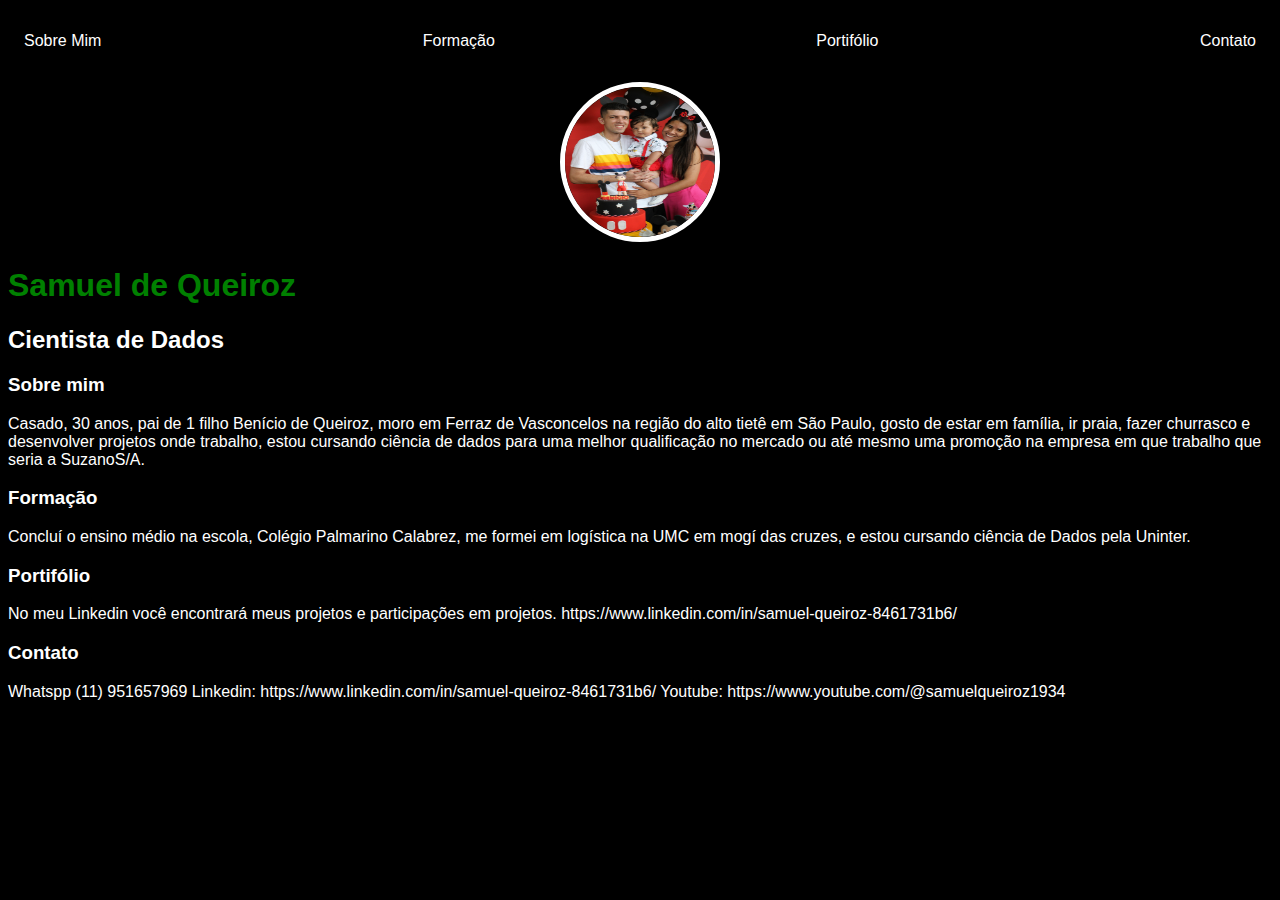
<file: index.html>
<!DOCTYPE html>
<html lang="en">
<head>
    <meta charset="UTF-8">
    <meta name="viewport" content="width=device-width, initial-scale=1.0">
    <title>Samuel de Queiroz</title>
    <link rel="stylesheet" href="index.css"
</head>
<body>
    <nav>
        <ul>
            <li>
                <a href="index.html"> Sobre Mim</a>
            </li>
            <li>
                <a href="formacao.html"> Formação</a>
            </li>
            <li>
                <a href="portifolio.html"> Portifólio</a>
            </li>
            <li>
                <a href="contact.html"> Contato</a>
            </li>
        </ul>
    </nav>

    <header>
        <div class="center">
            <img src="./img/IMG_5308.JPG"></img>
        </div>
        <h1>Samuel de Queiroz</h1>
        <h2>Cientista de Dados</h2>
    </header>
    <main>
        <section>
            <h3>Sobre mim</h3>
            <p>
                Casado, 30 anos, pai de 1 filho Benício de Queiroz, moro em Ferraz de Vasconcelos na região do alto tietê em São Paulo, gosto de estar em família, ir praia, fazer churrasco e desenvolver projetos onde trabalho, estou cursando ciência de dados para uma melhor qualificação no mercado ou até mesmo uma promoção na empresa em que trabalho que seria a SuzanoS/A. 
            </p>
        </section>
        <section>
            <h3>Formação</h3>
            <p>
                Concluí o ensino médio na escola, Colégio Palmarino Calabrez, me formei em logística na UMC em mogí das cruzes, e estou cursando ciência de Dados pela Uninter.
            </p>
        </section>
        <section>
            <h3>Portifólio</h3>
            <p>
                No meu Linkedin você encontrará meus projetos e participações em projetos. 
                https://www.linkedin.com/in/samuel-queiroz-8461731b6/
            </p>
        </section>
    </section>
    <section>
        <h3>Contato</h3>
        <p>
            Whatspp (11) 951657969
            Linkedin: https://www.linkedin.com/in/samuel-queiroz-8461731b6/
            Youtube: https://www.youtube.com/@samuelqueiroz1934
        </p>
    </section>
    </main>
</body>
</html>
</file>
<file: index.css>
body {
    color: white;
    background-color: black;
    font-family: Arial, Helvetica, sans-serif;
}

ul {display: flex;
justify-content: space-between;
list-style-type: none;
align-items: center;
padding: 16px;
}

a {
    color: white;
    text-decoration: none;
}

img { width: 150px;
    height: 150px;
    border-radius: 50%;
    border: 5px solid white;
}
.center {
    text-align: center;
}
h1 {
    color: green;
}
</file>
